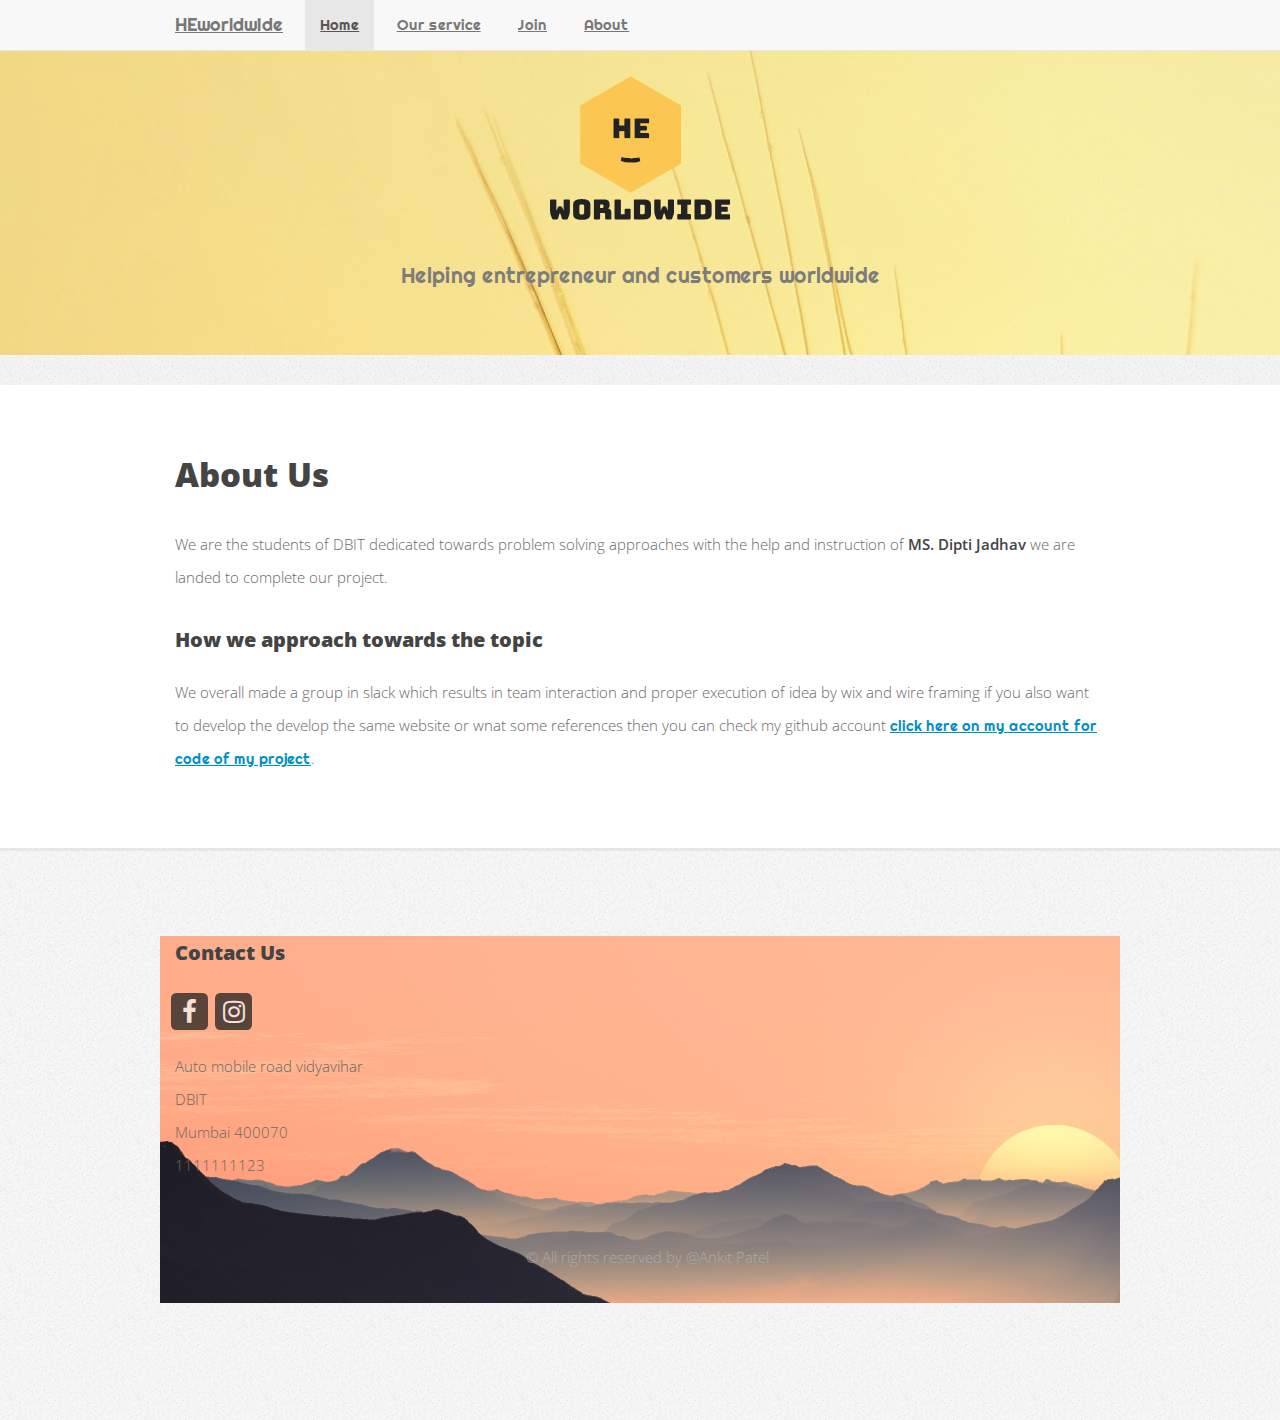
<file: about.html>
<!DOCTYPE html>
<html lang="en">
<head>
  <title>HE worldwide</title>
  <meta charset="utf-8">
  <meta name="viewport" content="width=device-width, initial-scale=1">
  <link rel="stylesheet" href="https://maxcdn.bootstrapcdn.com/bootstrap/3.3.7/css/bootstrap.min.css">
  <script src="https://ajax.googleapis.com/ajax/libs/jquery/3.3.1/jquery.min.js"></script>
  <script src="https://maxcdn.bootstrapcdn.com/bootstrap/3.3.7/js/bootstrap.min.js"></script>
  <!-- Google fonts -->
  <link href="https://fonts.googleapis.com/css?family=Righteous" rel="stylesheet">

  <!-- Stylesheets -->
  <link rel="stylesheet" href="css/style.css">
  <link rel="stylesheet" href="css/logo-nav.css">
  <link rel="stylesheet" href="assets/css/main.css" />

</head>
<body>
<nav class="navbar navbar-default navbar-fixed-top">
  <div class="container">
    <div class="navbar-header">
      <button type="button" class="navbar-toggle" data-toggle="collapse" data-target="#myNavbar">
        <span class="icon-bar"></span>
        <span class="icon-bar"></span>
        <span class="icon-bar"></span>
      </button>
      <a class="navbar-brand" href="index.html">HEworldwide</a>
    </div>
    <div class="collapse navbar-collapse" id="myNavbar">
      <ul class="nav navbar-nav">
        <li class="active"><a href="index.html">Home</a></li>
        <li><a href="service.html">Our service</a></li>
        <li><a href="join.html">Join</a></li>
        <li><a href="about.html">About</a></li>
      </ul>
      <ul class="nav navbar-nav navbar-right">

      </ul>
    </div>
  </div>
</nav>

<div class="jumbotron">
  <div class="container text-center">
    <div id="logo">
      <img src="img/HEworldwide_1.png" alt="company logo">
    </div>
    <p>Helping entrepreneur and customers worldwide</p>
  </div>
</div>

<!-- Finished header -->

<!-- Main -->
				<div id="main-wrapper">
					<div class="container">
						<div id="content">

							<!-- Content -->
								<article>

									<h2>About Us</h2>

									<p>We are the students of DBIT dedicated towards problem solving approaches with the help and instruction of <strong>MS. Dipti Jadhav</strong> we are landed to complete our project.</p>

									<h3>How we approach towards the topic</h3>
								<p>We overall made a group in slack which results in team interaction and proper execution of idea by wix and wire framing if you also want to develop the develop the same
                website or wnat some references then you can check my github account
                <a href="https://github.com/ap618668">click here on my account for code of my project</a>.
              </p>

								</article>

						</div>
					</div>
				</div>


<!-- join part basically for -->
<div id="footer-wrapper">
  <footer id="footer" class="container">
    <div class="row">

      <div class="col-3 col-6-medium col-12-small">

        <!-- Contact -->
          <section class="widget contact last">
            <h3>Contact Us</h3>
            <ul>
              <li><a href="https://www.facebook.com/profile.php?id=100019676401375" class="icon fa-facebook"><span class="label">Facebook</span></a></li>
              <li><a href="https://www.instagram.com/ap618668/" class="icon fa-instagram"><span class="label">Instagram</span></a></li>
            </ul>
            <p>Auto mobile road vidyavihar DBIT<br />
            Mumbai 400070<br />
            1111111123</p>
          </section>

      </div>
    </div>
    <div class="row">
      <div class="col-12">
        <div id="copyright">
          <ul class="menu">
            <li>&copy; All rights reserved by @Ankit Patel</li>
          </ul>
        </div>
      </div>
    </div>
  </footer>
</div>


<!-- Scripts -->

<script src="assets/js/jquery.min.js"></script>
<script src="assets/js/jquery.dropotron.min.js"></script>
<script src="assets/js/browser.min.js"></script>
<script src="assets/js/breakpoints.min.js"></script>
<script src="assets/js/util.js"></script>
<script src="assets/js/main.js"></script>


</body>
</html>
</file>
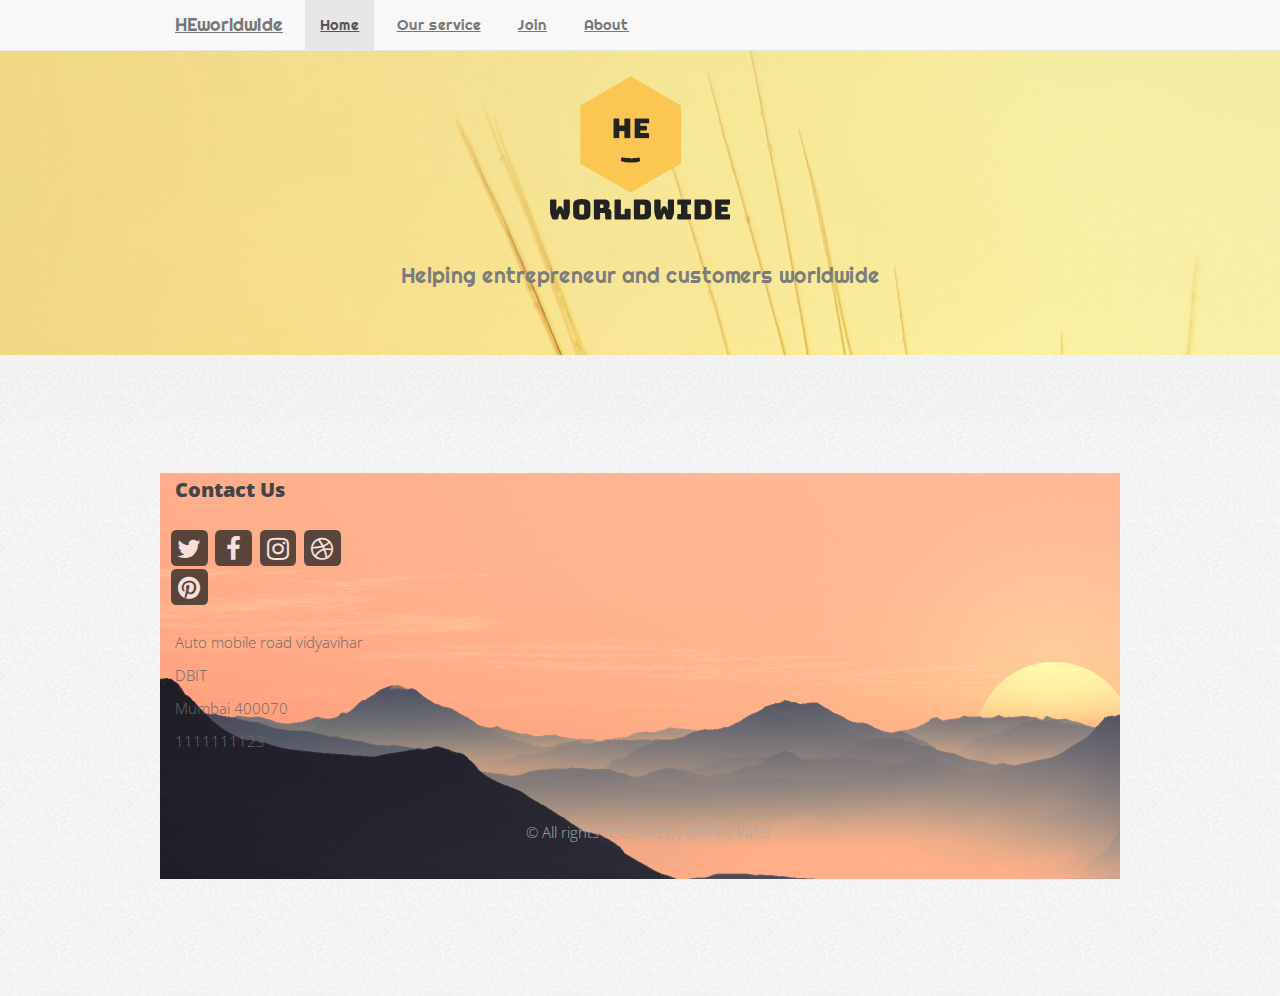
<file: join.html>
<!DOCTYPE html>
<html lang="en">
<head>
  <title>HE worldwide</title>
  <meta charset="utf-8">
  <meta name="viewport" content="width=device-width, initial-scale=1">
  <link rel="stylesheet" href="https://maxcdn.bootstrapcdn.com/bootstrap/3.3.7/css/bootstrap.min.css">
  <script src="https://ajax.googleapis.com/ajax/libs/jquery/3.3.1/jquery.min.js"></script>
  <script src="https://maxcdn.bootstrapcdn.com/bootstrap/3.3.7/js/bootstrap.min.js"></script>
  <!-- Google fonts -->
  <link href="https://fonts.googleapis.com/css?family=Righteous" rel="stylesheet">

  <!-- Stylesheets -->
  <link rel="stylesheet" href="css/style.css">
  <link rel="stylesheet" href="css/logo-nav.css">
  <link rel="stylesheet" href="assets/css/main.css" />

</head>
<body>
<nav class="navbar navbar-default navbar-fixed-top">
  <div class="container">
    <div class="navbar-header">
      <button type="button" class="navbar-toggle" data-toggle="collapse" data-target="#myNavbar">
        <span class="icon-bar"></span>
        <span class="icon-bar"></span>
        <span class="icon-bar"></span>
      </button>
      <a class="navbar-brand" href="index.html">HEworldwide</a>
    </div>
    <div class="collapse navbar-collapse" id="myNavbar">
      <ul class="nav navbar-nav">
        <li class="active"><a href="index.html">Home</a></li>
        <li><a href="service.html">Our service</a></li>
        <li><a href="join.html">Join</a></li>
        <li><a href="about.html">About</a></li>
      </ul>
      <ul class="nav navbar-nav navbar-right">

      </ul>
    </div>
  </div>
</nav>

<div class="jumbotron">
  <div class="container text-center">
    <div id="logo">
      <img src="img/HEworldwide_1.png" alt="company logo">
    </div>
    <p>Helping entrepreneur and customers worldwide</p>
  </div>
</div>

<!-- Finished header -->
<!-- www.123formbuilder.com script begins here -->
<script type="text/javascript" defer src="//www.123formbuilder.com/embed/4380082.js" data-role="form" data-default-width="650px">
</script>

<!-- www.123formbuilder.com script ends here -->



<div id="footer-wrapper">
  <footer id="footer" class="container">
    <div class="row">

      <div class="col-3 col-6-medium col-12-small">

        <!-- Contact -->
          <section class="widget contact last">
            <h3>Contact Us</h3>
            <ul>
              <li><a href="#" class="icon fa-twitter"><span class="label">Twitter</span></a></li>
              <li><a href="#" class="icon fa-facebook"><span class="label">Facebook</span></a></li>
              <li><a href="#" class="icon fa-instagram"><span class="label">Instagram</span></a></li>
              <li><a href="#" class="icon fa-dribbble"><span class="label">Dribbble</span></a></li>
              <li><a href="#" class="icon fa-pinterest"><span class="label">Pinterest</span></a></li>
            </ul>
            <p>Auto mobile road vidyavihar DBIT<br />
            Mumbai 400070<br />
            1111111123</p>
          </section>

      </div>
    </div>
    <div class="row">
      <div class="col-12">
        <div id="copyright">
          <ul class="menu">
            <li>&copy; All rights reserved by @Ankit Patel</li>
          </ul>
        </div>
      </div>
    </div>
  </footer>
</div>

</div>

<!-- Scripts -->

<script src="assets/js/jquery.min.js"></script>
<script src="assets/js/jquery.dropotron.min.js"></script>
<script src="assets/js/browser.min.js"></script>
<script src="assets/js/breakpoints.min.js"></script>
<script src="assets/js/util.js"></script>
<script src="assets/js/main.js"></script>


</body>
</html>
</file>
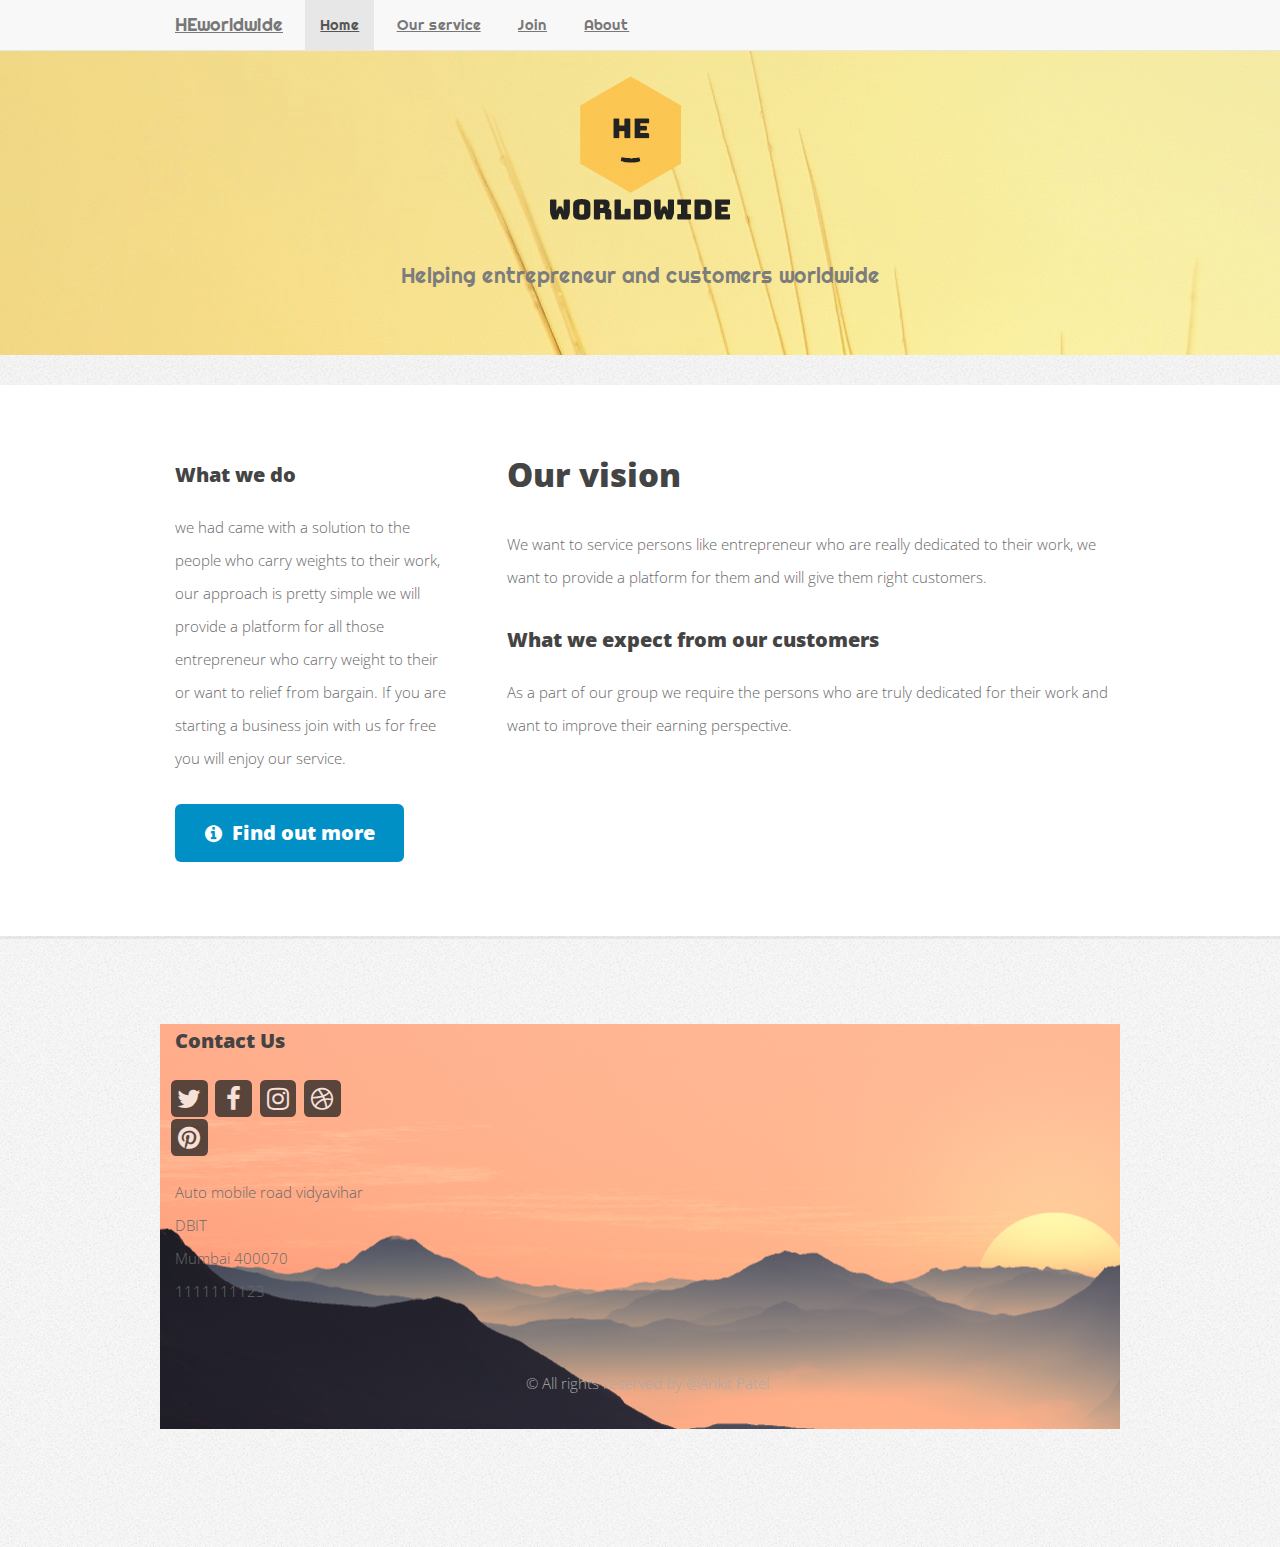
<file: service.html>
<!DOCTYPE html>
<html lang="en">
<head>
  <title>HE worldwide</title>
  <meta charset="utf-8">
  <meta name="viewport" content="width=device-width, initial-scale=1">
  <link rel="stylesheet" href="https://maxcdn.bootstrapcdn.com/bootstrap/3.3.7/css/bootstrap.min.css">
  <script src="https://ajax.googleapis.com/ajax/libs/jquery/3.3.1/jquery.min.js"></script>
  <script src="https://maxcdn.bootstrapcdn.com/bootstrap/3.3.7/js/bootstrap.min.js"></script>
  <!-- Google fonts -->
  <link href="https://fonts.googleapis.com/css?family=Righteous" rel="stylesheet">

  <!-- Stylesheets -->
  <link rel="stylesheet" href="css/style.css">
  <link rel="stylesheet" href="css/logo-nav.css">
  <link rel="stylesheet" href="assets/css/main.css" />

</head>
<body>
<nav class="navbar navbar-default navbar-fixed-top">
  <div class="container">
    <div class="navbar-header">
      <button type="button" class="navbar-toggle" data-toggle="collapse" data-target="#myNavbar">
        <span class="icon-bar"></span>
        <span class="icon-bar"></span>
        <span class="icon-bar"></span>
      </button>
      <a class="navbar-brand" href="index.html">HEworldwide</a>
    </div>
    <div class="collapse navbar-collapse" id="myNavbar">
      <ul class="nav navbar-nav">
        <li class="active"><a href="index.html">Home</a></li>
        <li><a href="service.html">Our service</a></li>
        <li><a href="join.html">Join</a></li>
        <li><a href="about.html">About</a></li>
      </ul>
      <ul class="nav navbar-nav navbar-right">

      </ul>
    </div>
  </div>
</nav>

<div class="jumbotron">
  <div class="container text-center">
    <div id="logo">
      <img src="img/HEworldwide_1.png" alt="company logo">
    </div>
    <p>Helping entrepreneur and customers worldwide</p>
  </div>
</div>

<!-- Finished header -->

<!-- Main -->
      <div id="main-wrapper">
        <div class="container">
          <div class="row gtr-200">
            <div class="col-4 col-12-medium">
              <div id="sidebar">

                <!-- Sidebar -->
                  <section>
                    <h3>What we do</h3>
                    <p>we had came with a solution to the people who carry weights to their work, our approach is pretty simple we will provide a platform for all those entrepreneur who carry weight to their or want to
                    relief from bargain. If you are starting a business join with us for free you will enjoy our service.</p>

                      <button href="#" class="button icon fa-info-circle">Find out more</button>

                  </section>

              </div>
            </div>
            <div class="col-8 col-12-medium imp-medium">
              <div id="content">

                <!-- Content -->
                  <article>

                    <h2>Our vision</h2>

                    <p>We want to service persons like entrepreneur who are really dedicated to their work, we want to provide a platform for them and will give them right customers.</p>
                    <h3>What we expect from our customers</h3>
                    <p>As a part of our group we require the persons who are truly dedicated for their work and want to improve their earning perspective.</p>
                  </article>

              </div>
            </div>
          </div>
        </div>
      </div>



<!-- join part basically for -->
<div id="footer-wrapper">
  <footer id="footer" class="container">
    <div class="row">

      <div class="col-3 col-6-medium col-12-small">

        <!-- Contact -->
          <section class="widget contact last">
            <h3>Contact Us</h3>
            <ul>
              <li><a href="#" class="icon fa-twitter"><span class="label">Twitter</span></a></li>
              <li><a href="#" class="icon fa-facebook"><span class="label">Facebook</span></a></li>
              <li><a href="#" class="icon fa-instagram"><span class="label">Instagram</span></a></li>
              <li><a href="#" class="icon fa-dribbble"><span class="label">Dribbble</span></a></li>
              <li><a href="#" class="icon fa-pinterest"><span class="label">Pinterest</span></a></li>
            </ul>
            <p>Auto mobile road vidyavihar DBIT<br />
            Mumbai 400070<br />
            1111111123</p>
          </section>

      </div>
    </div>
    <div class="row">
      <div class="col-12">
        <div id="copyright">
          <ul class="menu">
            <li>&copy; All rights reserved by @Ankit Patel</li>
          </ul>
        </div>
      </div>
    </div>
  </footer>
</div>


<!-- Scripts -->

<script src="assets/js/jquery.min.js"></script>
<script src="assets/js/jquery.dropotron.min.js"></script>
<script src="assets/js/browser.min.js"></script>
<script src="assets/js/breakpoints.min.js"></script>
<script src="assets/js/util.js"></script>
<script src="assets/js/main.js"></script>


</body>
</html>
</file>
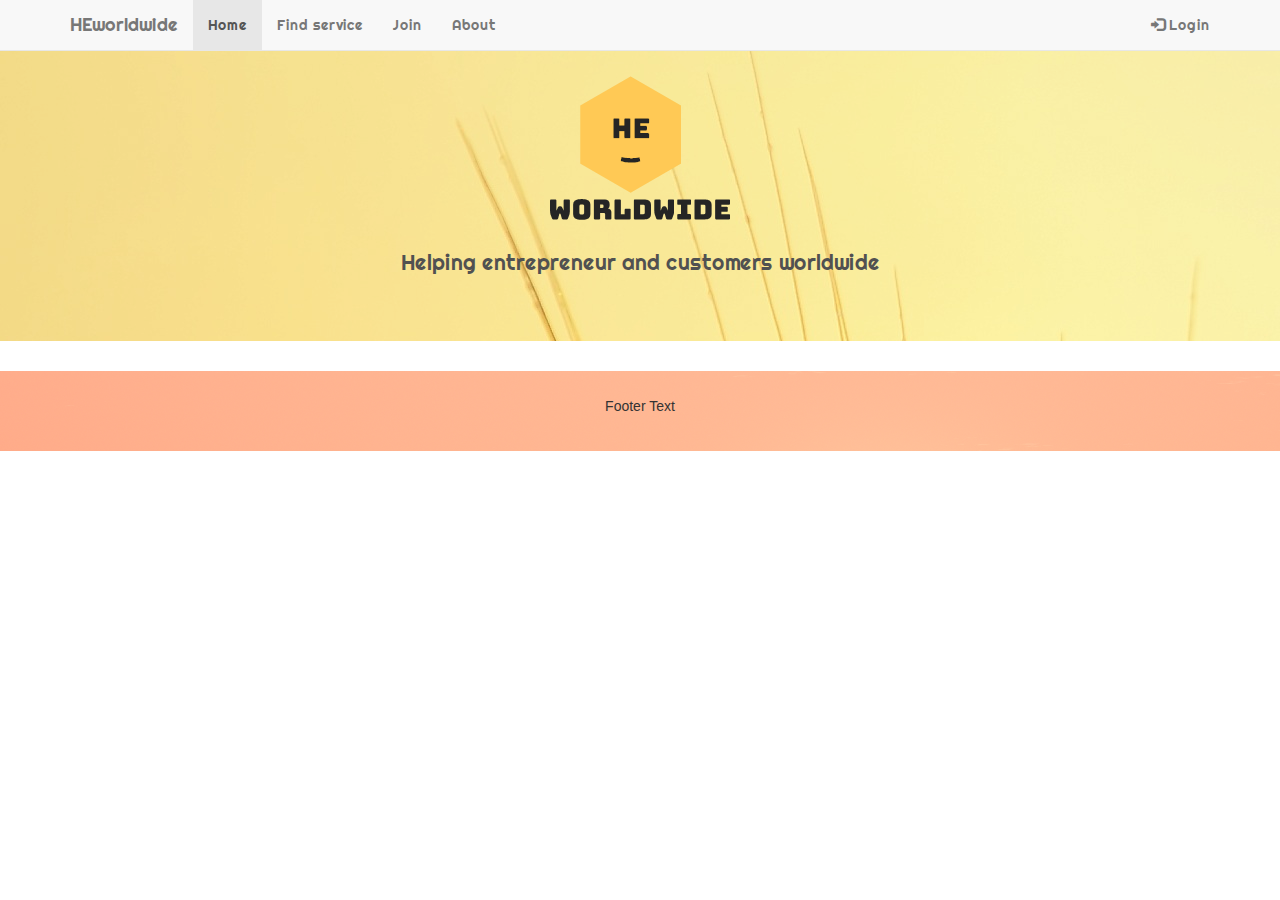
<file: temp.html>
<!DOCTYPE html>
<html lang="en">
<head>
  <title>Bootstrap Example</title>
  <meta charset="utf-8">
  <meta name="viewport" content="width=device-width, initial-scale=1">
  <link rel="stylesheet" href="https://maxcdn.bootstrapcdn.com/bootstrap/3.3.7/css/bootstrap.min.css">
  <script src="https://ajax.googleapis.com/ajax/libs/jquery/3.3.1/jquery.min.js"></script>
  <script src="https://maxcdn.bootstrapcdn.com/bootstrap/3.3.7/js/bootstrap.min.js"></script>
  <!-- Google fonts -->
  <link href="https://fonts.googleapis.com/css?family=Righteous" rel="stylesheet">

  <!-- Stylesheets -->
  <link rel="stylesheet" href="css/style.css">
  <link rel="stylesheet" href="css/logo-nav.css">
</head>
<body>
<nav class="navbar navbar-default navbar-fixed-top">
  <div class="container">
    <div class="navbar-header">
      <button type="button" class="navbar-toggle" data-toggle="collapse" data-target="#myNavbar">
        <span class="icon-bar"></span>
        <span class="icon-bar"></span>
        <span class="icon-bar"></span>
      </button>
      <a class="navbar-brand" href="#">HEworldwide</a>
    </div>
    <div class="collapse navbar-collapse" id="myNavbar">
      <ul class="nav navbar-nav">
        <li class="active"><a href="index.html">Home</a></li>
        <li><a href="service.html">Find service</a></li>
        <li><a href="join.html">Join</a></li>
        <li><a href="about.html">About</a></li>
      </ul>
      <ul class="nav navbar-nav navbar-right">
        <li><a href="#"><span class="glyphicon glyphicon-log-in"></span> Login</a></li>
      </ul>
    </div>
  </div>
</nav>

<div class="jumbotron">
  <div class="container text-center">
    <div id="logo">
      <img src="img/HEworldwide_1.png" alt="company logo">
    </div>
    <p>Helping entrepreneur and customers worldwide</p>
  </div>
</div>

<!-- Finished header -->




<footer class="container-fluid text-center">
  <p>Footer Text</p>
</footer>

</body>
</html>
</file>
<file: css/style.css>
/* Remove the navbar's default margin-bottom and rounded borders */
.navbar {
  margin-bottom: 0;
  border-radius: 0;
  color: blue;
}

/* Add a gray background color and some padding to the footer */
footer {
  background-image: url(evening-55067.png);
  padding: 25px;
}
.jumbotron{
  background-image:url(barley-field-1684052.jpg);
  opacity: 0.85;
  filter: alpha(opacity=50); /* For IE8 and earlier */
}
.jumbotron:hover {
    opacity: 1.0;
    filter: alpha(opacity=100); /* For IE8 and earlier */
}
.jumbotron p{
  font-family: 'Righteous', cursive;
}
.container a{
  font-family: 'Righteous', cursive;
}
</file>
<file: css/logo-nav.css>
navbar-default {
    background-color: #F8F8F8;
    border-color: #E7E7E7;
}
/* Title */
.navbar-default .navbar-brand {
    color: #777;
}
.navbar-default .navbar-brand:hover,
.navbar-default .navbar-brand:focus {
    color: #5E5E5E;
}
/* Link */
.navbar-default .navbar-nav > li > a {
    color: #777;
}
.navbar-default .navbar-nav > li > a:hover,
.navbar-default .navbar-nav > li > a:focus {
    color: #333;
}
.navbar-default .navbar-nav > .active > a,
.navbar-default .navbar-nav > .active > a:hover,
.navbar-default .navbar-nav > .active > a:focus {
    color: #555;
    background-color: #E7E7E7;
}
.navbar-default .navbar-nav > .open > a,
.navbar-default .navbar-nav > .open > a:hover,
.navbar-default .navbar-nav > .open > a:focus {
    color: #555;
    background-color: #D5D5D5;
}
/* Caret */
.navbar-default .navbar-nav > .dropdown > a .caret {
    border-top-color: #777;
    border-bottom-color: #777;
}
.navbar-default .navbar-nav > .dropdown > a:hover .caret,
.navbar-default .navbar-nav > .dropdown > a:focus .caret {
    border-top-color: #333;
    border-bottom-color: #333;
}
.navbar-default .navbar-nav > .open > a .caret,
.navbar-default .navbar-nav > .open > a:hover .caret,
.navbar-default .navbar-nav > .open > a:focus .caret {
    border-top-color: #555;
    border-bottom-color: #555;
}
/* Mobile version */
.navbar-default .navbar-toggle {
    border-color: #DDD;
}
.navbar-default .navbar-toggle:hover,
.navbar-default .navbar-toggle:focus {
    background-color: #DDD;
}
.navbar-default .navbar-toggle .icon-bar {
    background-color: #CCC;
}
@media (max-width: 767px) {
    .navbar-default .navbar-nav .open .dropdown-menu > li > a {
        color: #777;
    }
    .navbar-default .navbar-nav .open .dropdown-menu > li > a:hover,
    .navbar-default .navbar-nav .open .dropdown-menu > li > a:focus {
          color: #333;
    }
}
</file>
<file: assets/css/main.css>
@import url("font-awesome.min.css");
@import url("https://fonts.googleapis.com/css?family=Oleo+Script:400|Open+Sans:300,300italic,600,600italic,800");

/*
	Verti by HTML5 UP
	html5up.net | @ajlkn
	Free for personal and commercial use under the CCA 3.0 license (html5up.net/license)
*/

html, body, div, span, applet, object,
iframe, h1, h2, h3, h4, h5, h6, p, blockquote,
pre, a, abbr, acronym, address, big, cite,
code, del, dfn, em, img, ins, kbd, q, s, samp,
small, strike, strong, sub, sup, tt, var, b,
u, i, center, dl, dt, dd, ol, ul, li, fieldset,
form, label, legend, table, caption, tbody,
tfoot, thead, tr, th, td, article, aside,
canvas, details, embed, figure, figcaption,
footer, header, hgroup, menu, nav, output, ruby,
section, summary, time, mark, audio, video {
	margin: 0;
	padding: 0;
	border: 0;
	font-size: 100%;
	font: inherit;
	vertical-align: baseline;}

article, aside, details, figcaption, figure,
footer, header, hgroup, menu, nav, section {
	display: block;}

body {
	line-height: 1;
}

ol, ul {
	list-style: none;
}

blockquote, q {
	quotes: none;
}

	blockquote:before, blockquote:after, q:before, q:after {
		content: '';
		content: none;
	}

table {
	border-collapse: collapse;
	border-spacing: 0;
}

body {
	-webkit-text-size-adjust: none;
}

mark {
	background-color: transparent;
	color: inherit;
}

input::-moz-focus-inner {
	border: 0;
	padding: 0;
}

input, select, textarea {
	-moz-appearance: none;
	-webkit-appearance: none;
	-ms-appearance: none;
	appearance: none;
}

/* Basic */

	@-ms-viewport {
		width: device-width;
	}

	html {
		box-sizing: border-box;
	}

	*, *:before, *:after {
		box-sizing: inherit;
	}

	body {
		background-image: -moz-linear-gradient(top, rgba(0, 0, 0, 0.05), rgba(0, 0, 0, 0)), url("images/bg01.png");
		background-image: -webkit-linear-gradient(top, rgba(0, 0, 0, 0.05), rgba(0, 0, 0, 0)), url("images/bg01.png");
		background-image: -ms-linear-gradient(top, rgba(0, 0, 0, 0.05), rgba(0, 0, 0, 0)), url("images/bg01.png");
		background-image: linear-gradient(top, rgba(0, 0, 0, 0.05), rgba(0, 0, 0, 0)), url("images/bg01.png");
		background-color: #f7f7f7;
		background-position: top left, top left;
		background-repeat: repeat-x, repeat;
		background-size: 100% 30em, auto;
		font-family: 'Open Sans', sans-serif;
		font-size: 13pt;
		color: #696969;
		font-weight: 300;
		line-height: 2.25em;
	}

		body.is-preload *, body.is-preload *:before, body.is-preload *:after {
			-moz-animation: none !important;
			-webkit-animation: none !important;
			-ms-animation: none !important;
			animation: none !important;
			-moz-transition: none !important;
			-webkit-transition: none !important;
			-ms-transition: none !important;
			transition: none !important;
		}

	input, select, textarea {
		font-family: 'Open Sans', sans-serif;
		font-size: 13pt;
		color: #696969;
		font-weight: 300;
		line-height: 2.25em;
	}

	a {
		color: #0090c5;
		text-decoration: underline;
	}

		a:hover {
			text-decoration: none;
		}

	h1, h2, h3, h4, h5, h6 {
		color: #444;
		font-weight: 800;
	}

		h1 a, h2 a, h3 a, h4 a, h5 a, h6 a {
			color: inherit;
			text-decoration: none;
			outline: 0;
		}

	h2 {
		font-size: 2.25em;
		margin: 0 0 1.1em 0;
		line-height: 1em;
	}

	h3 {
		font-size: 1.35em;
		margin: 0 0 1em 0;
	}

	b, strong {
		font-weight: 600;
		color: #444;
	}

	i, em {
		font-style: italic;
	}

	br.clear {
		clear: both;
	}

	sub {
		position: relative;
		top: 0.5em;
		font-size: 0.8em;
	}

	sup {
		position: relative;
		top: -0.5em;
		font-size: 0.8em;
	}

	hr {
		border: 0;
		border-top: solid 1px #eee;
	}

	blockquote {
		border-left: solid 0.5em #eee;
		padding: 1em 0 1em 2em;
		font-style: italic;
	}

	p, ul, ol, dl, table {
		margin-bottom: 2em;
	}

/* Container */

	.container {
		margin: 0 auto;
		max-width: 100%;
		width: 1400px;
	}

		@media screen and (max-width: 1680px) {

			.container {
				width: 1200px;
			}

		}

		@media screen and (max-width: 1280px) {

			.container {
				width: 960px;
			}

		}

		@media screen and (max-width: 980px) {

			.container {
				width: 90%;
			}

		}

		@media screen and (max-width: 736px) {

			.container {
				width: 100%;
			}

		}

/* Row */

	.row {
		display: flex;
		flex-wrap: wrap;
		box-sizing: border-box;
		align-items: stretch;
	}

		.row > * {
			box-sizing: border-box;
		}

		.row.gtr-uniform > * > :last-child {
			margin-bottom: 0;
		}

		.row.aln-left {
			justify-content: flex-start;
		}

		.row.aln-center {
			justify-content: center;
		}

		.row.aln-right {
			justify-content: flex-end;
		}

		.row.aln-top {
			align-items: flex-start;
		}

		.row.aln-middle {
			align-items: center;
		}

		.row.aln-bottom {
			align-items: flex-end;
		}

		.row > .imp {
			order: -1;
		}

		.row > .col-1 {
			width: 8.3333333333%;
		}

		.row > .off-1 {
			margin-left: 8.3333333333%;
		}

		.row > .col-2 {
			width: 16.6666666667%;
		}

		.row > .off-2 {
			margin-left: 16.6666666667%;
		}

		.row > .col-3 {
			width: 25%;
		}

		.row > .off-3 {
			margin-left: 25%;
		}

		.row > .col-4 {
			width: 33.3333333333%;
		}

		.row > .off-4 {
			margin-left: 33.3333333333%;
		}

		.row > .col-5 {
			width: 41.6666666667%;
		}

		.row > .off-5 {
			margin-left: 41.6666666667%;
		}

		.row > .col-6 {
			width: 50%;
		}

		.row > .off-6 {
			margin-left: 50%;
		}

		.row > .col-7 {
			width: 58.3333333333%;
		}

		.row > .off-7 {
			margin-left: 58.3333333333%;
		}

		.row > .col-8 {
			width: 66.6666666667%;
		}

		.row > .off-8 {
			margin-left: 66.6666666667%;
		}

		.row > .col-9 {
			width: 75%;
		}

		.row > .off-9 {
			margin-left: 75%;
		}

		.row > .col-10 {
			width: 83.3333333333%;
		}

		.row > .off-10 {
			margin-left: 83.3333333333%;
		}

		.row > .col-11 {
			width: 91.6666666667%;
		}

		.row > .off-11 {
			margin-left: 91.6666666667%;
		}

		.row > .col-12 {
			width: 100%;
		}

		.row > .off-12 {
			margin-left: 100%;
		}

		.row.gtr-0 {
			margin-top: 0px;
			margin-left: 0px;
		}

			.row.gtr-0 > * {
				padding: 0px 0 0 0px;
			}

			.row.gtr-0.gtr-uniform {
				margin-top: 0px;
			}

				.row.gtr-0.gtr-uniform > * {
					padding-top: 0px;
				}

		.row.gtr-25 {
			margin-top: -10px;
			margin-left: -10px;
		}

			.row.gtr-25 > * {
				padding: 10px 0 0 10px;
			}

			.row.gtr-25.gtr-uniform {
				margin-top: -10px;
			}

				.row.gtr-25.gtr-uniform > * {
					padding-top: 10px;
				}

		.row.gtr-50 {
			margin-top: -20px;
			margin-left: -20px;
		}

			.row.gtr-50 > * {
				padding: 20px 0 0 20px;
			}

			.row.gtr-50.gtr-uniform {
				margin-top: -20px;
			}

				.row.gtr-50.gtr-uniform > * {
					padding-top: 20px;
				}

		.row {
			margin-top: -40px;
			margin-left: -40px;
		}

			.row > * {
				padding: 40px 0 0 40px;
			}

			.row.gtr-uniform {
				margin-top: -40px;
			}

				.row.gtr-uniform > * {
					padding-top: 40px;
				}

		.row.gtr-150 {
			margin-top: -60px;
			margin-left: -60px;
		}

			.row.gtr-150 > * {
				padding: 60px 0 0 60px;
			}

			.row.gtr-150.gtr-uniform {
				margin-top: -60px;
			}

				.row.gtr-150.gtr-uniform > * {
					padding-top: 60px;
				}

		.row.gtr-200 {
			margin-top: -80px;
			margin-left: -80px;
		}

			.row.gtr-200 > * {
				padding: 80px 0 0 80px;
			}

			.row.gtr-200.gtr-uniform {
				margin-top: -80px;
			}

				.row.gtr-200.gtr-uniform > * {
					padding-top: 80px;
				}

		@media screen and (max-width: 1680px) {

			.row {
				display: flex;
				flex-wrap: wrap;
				box-sizing: border-box;
				align-items: stretch;
			}

				.row > * {
					box-sizing: border-box;
				}

				.row.gtr-uniform > * > :last-child {
					margin-bottom: 0;
				}

				.row.aln-left {
					justify-content: flex-start;
				}

				.row.aln-center {
					justify-content: center;
				}

				.row.aln-right {
					justify-content: flex-end;
				}

				.row.aln-top {
					align-items: flex-start;
				}

				.row.aln-middle {
					align-items: center;
				}

				.row.aln-bottom {
					align-items: flex-end;
				}

				.row > .imp-xlarge {
					order: -1;
				}

				.row > .col-1-xlarge {
					width: 8.3333333333%;
				}

				.row > .off-1-xlarge {
					margin-left: 8.3333333333%;
				}

				.row > .col-2-xlarge {
					width: 16.6666666667%;
				}

				.row > .off-2-xlarge {
					margin-left: 16.6666666667%;
				}

				.row > .col-3-xlarge {
					width: 25%;
				}

				.row > .off-3-xlarge {
					margin-left: 25%;
				}

				.row > .col-4-xlarge {
					width: 33.3333333333%;
				}

				.row > .off-4-xlarge {
					margin-left: 33.3333333333%;
				}

				.row > .col-5-xlarge {
					width: 41.6666666667%;
				}

				.row > .off-5-xlarge {
					margin-left: 41.6666666667%;
				}

				.row > .col-6-xlarge {
					width: 50%;
				}

				.row > .off-6-xlarge {
					margin-left: 50%;
				}

				.row > .col-7-xlarge {
					width: 58.3333333333%;
				}

				.row > .off-7-xlarge {
					margin-left: 58.3333333333%;
				}

				.row > .col-8-xlarge {
					width: 66.6666666667%;
				}

				.row > .off-8-xlarge {
					margin-left: 66.6666666667%;
				}

				.row > .col-9-xlarge {
					width: 75%;
				}

				.row > .off-9-xlarge {
					margin-left: 75%;
				}

				.row > .col-10-xlarge {
					width: 83.3333333333%;
				}

				.row > .off-10-xlarge {
					margin-left: 83.3333333333%;
				}

				.row > .col-11-xlarge {
					width: 91.6666666667%;
				}

				.row > .off-11-xlarge {
					margin-left: 91.6666666667%;
				}

				.row > .col-12-xlarge {
					width: 100%;
				}

				.row > .off-12-xlarge {
					margin-left: 100%;
				}

				.row.gtr-0 {
					margin-top: 0px;
					margin-left: 0px;
				}

					.row.gtr-0 > * {
						padding: 0px 0 0 0px;
					}

					.row.gtr-0.gtr-uniform {
						margin-top: 0px;
					}

						.row.gtr-0.gtr-uniform > * {
							padding-top: 0px;
						}

				.row.gtr-25 {
					margin-top: -10px;
					margin-left: -10px;
				}

					.row.gtr-25 > * {
						padding: 10px 0 0 10px;
					}

					.row.gtr-25.gtr-uniform {
						margin-top: -10px;
					}

						.row.gtr-25.gtr-uniform > * {
							padding-top: 10px;
						}

				.row.gtr-50 {
					margin-top: -20px;
					margin-left: -20px;
				}

					.row.gtr-50 > * {
						padding: 20px 0 0 20px;
					}

					.row.gtr-50.gtr-uniform {
						margin-top: -20px;
					}

						.row.gtr-50.gtr-uniform > * {
							padding-top: 20px;
						}

				.row {
					margin-top: -40px;
					margin-left: -40px;
				}

					.row > * {
						padding: 40px 0 0 40px;
					}

					.row.gtr-uniform {
						margin-top: -40px;
					}

						.row.gtr-uniform > * {
							padding-top: 40px;
						}

				.row.gtr-150 {
					margin-top: -60px;
					margin-left: -60px;
				}

					.row.gtr-150 > * {
						padding: 60px 0 0 60px;
					}

					.row.gtr-150.gtr-uniform {
						margin-top: -60px;
					}

						.row.gtr-150.gtr-uniform > * {
							padding-top: 60px;
						}

				.row.gtr-200 {
					margin-top: -80px;
					margin-left: -80px;
				}

					.row.gtr-200 > * {
						padding: 80px 0 0 80px;
					}

					.row.gtr-200.gtr-uniform {
						margin-top: -80px;
					}

						.row.gtr-200.gtr-uniform > * {
							padding-top: 80px;
						}

		}

		@media screen and (max-width: 1280px) {

			.row {
				display: flex;
				flex-wrap: wrap;
				box-sizing: border-box;
				align-items: stretch;
			}

				.row > * {
					box-sizing: border-box;
				}

				.row.gtr-uniform > * > :last-child {
					margin-bottom: 0;
				}

				.row.aln-left {
					justify-content: flex-start;
				}

				.row.aln-center {
					justify-content: center;
				}

				.row.aln-right {
					justify-content: flex-end;
				}

				.row.aln-top {
					align-items: flex-start;
				}

				.row.aln-middle {
					align-items: center;
				}

				.row.aln-bottom {
					align-items: flex-end;
				}

				.row > .imp-large {
					order: -1;
				}

				.row > .col-1-large {
					width: 8.3333333333%;
				}

				.row > .off-1-large {
					margin-left: 8.3333333333%;
				}

				.row > .col-2-large {
					width: 16.6666666667%;
				}

				.row > .off-2-large {
					margin-left: 16.6666666667%;
				}

				.row > .col-3-large {
					width: 25%;
				}

				.row > .off-3-large {
					margin-left: 25%;
				}

				.row > .col-4-large {
					width: 33.3333333333%;
				}

				.row > .off-4-large {
					margin-left: 33.3333333333%;
				}

				.row > .col-5-large {
					width: 41.6666666667%;
				}

				.row > .off-5-large {
					margin-left: 41.6666666667%;
				}

				.row > .col-6-large {
					width: 50%;
				}

				.row > .off-6-large {
					margin-left: 50%;
				}

				.row > .col-7-large {
					width: 58.3333333333%;
				}

				.row > .off-7-large {
					margin-left: 58.3333333333%;
				}

				.row > .col-8-large {
					width: 66.6666666667%;
				}

				.row > .off-8-large {
					margin-left: 66.6666666667%;
				}

				.row > .col-9-large {
					width: 75%;
				}

				.row > .off-9-large {
					margin-left: 75%;
				}

				.row > .col-10-large {
					width: 83.3333333333%;
				}

				.row > .off-10-large {
					margin-left: 83.3333333333%;
				}

				.row > .col-11-large {
					width: 91.6666666667%;
				}

				.row > .off-11-large {
					margin-left: 91.6666666667%;
				}

				.row > .col-12-large {
					width: 100%;
				}

				.row > .off-12-large {
					margin-left: 100%;
				}

				.row.gtr-0 {
					margin-top: 0px;
					margin-left: 0px;
				}

					.row.gtr-0 > * {
						padding: 0px 0 0 0px;
					}

					.row.gtr-0.gtr-uniform {
						margin-top: 0px;
					}

						.row.gtr-0.gtr-uniform > * {
							padding-top: 0px;
						}

				.row.gtr-25 {
					margin-top: -6.25px;
					margin-left: -6.25px;
				}

					.row.gtr-25 > * {
						padding: 6.25px 0 0 6.25px;
					}

					.row.gtr-25.gtr-uniform {
						margin-top: -6.25px;
					}

						.row.gtr-25.gtr-uniform > * {
							padding-top: 6.25px;
						}

				.row.gtr-50 {
					margin-top: -12.5px;
					margin-left: -12.5px;
				}

					.row.gtr-50 > * {
						padding: 12.5px 0 0 12.5px;
					}

					.row.gtr-50.gtr-uniform {
						margin-top: -12.5px;
					}

						.row.gtr-50.gtr-uniform > * {
							padding-top: 12.5px;
						}

				.row {
					margin-top: -25px;
					margin-left: -25px;
				}

					.row > * {
						padding: 25px 0 0 25px;
					}

					.row.gtr-uniform {
						margin-top: -25px;
					}

						.row.gtr-uniform > * {
							padding-top: 25px;
						}

				.row.gtr-150 {
					margin-top: -37.5px;
					margin-left: -37.5px;
				}

					.row.gtr-150 > * {
						padding: 37.5px 0 0 37.5px;
					}

					.row.gtr-150.gtr-uniform {
						margin-top: -37.5px;
					}

						.row.gtr-150.gtr-uniform > * {
							padding-top: 37.5px;
						}

				.row.gtr-200 {
					margin-top: -50px;
					margin-left: -50px;
				}

					.row.gtr-200 > * {
						padding: 50px 0 0 50px;
					}

					.row.gtr-200.gtr-uniform {
						margin-top: -50px;
					}

						.row.gtr-200.gtr-uniform > * {
							padding-top: 50px;
						}

		}

		@media screen and (max-width: 980px) {

			.row {
				display: flex;
				flex-wrap: wrap;
				box-sizing: border-box;
				align-items: stretch;
			}

				.row > * {
					box-sizing: border-box;
				}

				.row.gtr-uniform > * > :last-child {
					margin-bottom: 0;
				}

				.row.aln-left {
					justify-content: flex-start;
				}

				.row.aln-center {
					justify-content: center;
				}

				.row.aln-right {
					justify-content: flex-end;
				}

				.row.aln-top {
					align-items: flex-start;
				}

				.row.aln-middle {
					align-items: center;
				}

				.row.aln-bottom {
					align-items: flex-end;
				}

				.row > .imp-medium {
					order: -1;
				}

				.row > .col-1-medium {
					width: 8.3333333333%;
				}

				.row > .off-1-medium {
					margin-left: 8.3333333333%;
				}

				.row > .col-2-medium {
					width: 16.6666666667%;
				}

				.row > .off-2-medium {
					margin-left: 16.6666666667%;
				}

				.row > .col-3-medium {
					width: 25%;
				}

				.row > .off-3-medium {
					margin-left: 25%;
				}

				.row > .col-4-medium {
					width: 33.3333333333%;
				}

				.row > .off-4-medium {
					margin-left: 33.3333333333%;
				}

				.row > .col-5-medium {
					width: 41.6666666667%;
				}

				.row > .off-5-medium {
					margin-left: 41.6666666667%;
				}

				.row > .col-6-medium {
					width: 50%;
				}

				.row > .off-6-medium {
					margin-left: 50%;
				}

				.row > .col-7-medium {
					width: 58.3333333333%;
				}

				.row > .off-7-medium {
					margin-left: 58.3333333333%;
				}

				.row > .col-8-medium {
					width: 66.6666666667%;
				}

				.row > .off-8-medium {
					margin-left: 66.6666666667%;
				}

				.row > .col-9-medium {
					width: 75%;
				}

				.row > .off-9-medium {
					margin-left: 75%;
				}

				.row > .col-10-medium {
					width: 83.3333333333%;
				}

				.row > .off-10-medium {
					margin-left: 83.3333333333%;
				}

				.row > .col-11-medium {
					width: 91.6666666667%;
				}

				.row > .off-11-medium {
					margin-left: 91.6666666667%;
				}

				.row > .col-12-medium {
					width: 100%;
				}

				.row > .off-12-medium {
					margin-left: 100%;
				}

				.row.gtr-0 {
					margin-top: 0px;
					margin-left: 0px;
				}

					.row.gtr-0 > * {
						padding: 0px 0 0 0px;
					}

					.row.gtr-0.gtr-uniform {
						margin-top: 0px;
					}

						.row.gtr-0.gtr-uniform > * {
							padding-top: 0px;
						}

				.row.gtr-25 {
					margin-top: -6.25px;
					margin-left: -6.25px;
				}

					.row.gtr-25 > * {
						padding: 6.25px 0 0 6.25px;
					}

					.row.gtr-25.gtr-uniform {
						margin-top: -6.25px;
					}

						.row.gtr-25.gtr-uniform > * {
							padding-top: 6.25px;
						}

				.row.gtr-50 {
					margin-top: -12.5px;
					margin-left: -12.5px;
				}

					.row.gtr-50 > * {
						padding: 12.5px 0 0 12.5px;
					}

					.row.gtr-50.gtr-uniform {
						margin-top: -12.5px;
					}

						.row.gtr-50.gtr-uniform > * {
							padding-top: 12.5px;
						}

				.row {
					margin-top: -25px;
					margin-left: -25px;
				}

					.row > * {
						padding: 25px 0 0 25px;
					}

					.row.gtr-uniform {
						margin-top: -25px;
					}

						.row.gtr-uniform > * {
							padding-top: 25px;
						}

				.row.gtr-150 {
					margin-top: -37.5px;
					margin-left: -37.5px;
				}

					.row.gtr-150 > * {
						padding: 37.5px 0 0 37.5px;
					}

					.row.gtr-150.gtr-uniform {
						margin-top: -37.5px;
					}

						.row.gtr-150.gtr-uniform > * {
							padding-top: 37.5px;
						}

				.row.gtr-200 {
					margin-top: -50px;
					margin-left: -50px;
				}

					.row.gtr-200 > * {
						padding: 50px 0 0 50px;
					}

					.row.gtr-200.gtr-uniform {
						margin-top: -50px;
					}

						.row.gtr-200.gtr-uniform > * {
							padding-top: 50px;
						}

		}

		@media screen and (max-width: 736px) {

			.row {
				display: flex;
				flex-wrap: wrap;
				box-sizing: border-box;
				align-items: stretch;
			}

				.row > * {
					box-sizing: border-box;
				}

				.row.gtr-uniform > * > :last-child {
					margin-bottom: 0;
				}

				.row.aln-left {
					justify-content: flex-start;
				}

				.row.aln-center {
					justify-content: center;
				}

				.row.aln-right {
					justify-content: flex-end;
				}

				.row.aln-top {
					align-items: flex-start;
				}

				.row.aln-middle {
					align-items: center;
				}

				.row.aln-bottom {
					align-items: flex-end;
				}

				.row > .imp-small {
					order: -1;
				}

				.row > .col-1-small {
					width: 8.3333333333%;
				}

				.row > .off-1-small {
					margin-left: 8.3333333333%;
				}

				.row > .col-2-small {
					width: 16.6666666667%;
				}

				.row > .off-2-small {
					margin-left: 16.6666666667%;
				}

				.row > .col-3-small {
					width: 25%;
				}

				.row > .off-3-small {
					margin-left: 25%;
				}

				.row > .col-4-small {
					width: 33.3333333333%;
				}

				.row > .off-4-small {
					margin-left: 33.3333333333%;
				}

				.row > .col-5-small {
					width: 41.6666666667%;
				}

				.row > .off-5-small {
					margin-left: 41.6666666667%;
				}

				.row > .col-6-small {
					width: 50%;
				}

				.row > .off-6-small {
					margin-left: 50%;
				}

				.row > .col-7-small {
					width: 58.3333333333%;
				}

				.row > .off-7-small {
					margin-left: 58.3333333333%;
				}

				.row > .col-8-small {
					width: 66.6666666667%;
				}

				.row > .off-8-small {
					margin-left: 66.6666666667%;
				}

				.row > .col-9-small {
					width: 75%;
				}

				.row > .off-9-small {
					margin-left: 75%;
				}

				.row > .col-10-small {
					width: 83.3333333333%;
				}

				.row > .off-10-small {
					margin-left: 83.3333333333%;
				}

				.row > .col-11-small {
					width: 91.6666666667%;
				}

				.row > .off-11-small {
					margin-left: 91.6666666667%;
				}

				.row > .col-12-small {
					width: 100%;
				}

				.row > .off-12-small {
					margin-left: 100%;
				}

				.row.gtr-0 {
					margin-top: 0px;
					margin-left: 0px;
				}

					.row.gtr-0 > * {
						padding: 0px 0 0 0px;
					}

					.row.gtr-0.gtr-uniform {
						margin-top: 0px;
					}

						.row.gtr-0.gtr-uniform > * {
							padding-top: 0px;
						}

				.row.gtr-25 {
					margin-top: -5px;
					margin-left: -5px;
				}

					.row.gtr-25 > * {
						padding: 5px 0 0 5px;
					}

					.row.gtr-25.gtr-uniform {
						margin-top: -5px;
					}

						.row.gtr-25.gtr-uniform > * {
							padding-top: 5px;
						}

				.row.gtr-50 {
					margin-top: -10px;
					margin-left: -10px;
				}

					.row.gtr-50 > * {
						padding: 10px 0 0 10px;
					}

					.row.gtr-50.gtr-uniform {
						margin-top: -10px;
					}

						.row.gtr-50.gtr-uniform > * {
							padding-top: 10px;
						}

				.row {
					margin-top: -20px;
					margin-left: -20px;
				}

					.row > * {
						padding: 20px 0 0 20px;
					}

					.row.gtr-uniform {
						margin-top: -20px;
					}

						.row.gtr-uniform > * {
							padding-top: 20px;
						}

				.row.gtr-150 {
					margin-top: -30px;
					margin-left: -30px;
				}

					.row.gtr-150 > * {
						padding: 30px 0 0 30px;
					}

					.row.gtr-150.gtr-uniform {
						margin-top: -30px;
					}

						.row.gtr-150.gtr-uniform > * {
							padding-top: 30px;
						}

				.row.gtr-200 {
					margin-top: -40px;
					margin-left: -40px;
				}

					.row.gtr-200 > * {
						padding: 40px 0 0 40px;
					}

					.row.gtr-200.gtr-uniform {
						margin-top: -40px;
					}

						.row.gtr-200.gtr-uniform > * {
							padding-top: 40px;
						}

		}

/* Section/Article */

	section, article {
		margin-bottom: 5em;
	}

	section > :last-child,
	article > :last-child,
	section:last-child,
	article:last-child {
		margin-bottom: 0;
	}

	header {
		margin: 0 0 2em 0;
	}

		header h2, header h3 {
			margin: 0 0 0.25em 0;
		}

		header p {
			margin: 0;
		}

	footer {
		margin: 2.5em 0 0 0;
	}

/* Forms */

	form label {
		display: block;
		font-weight: 800;
		margin: 0 0 1em 0;
		font-size: 0.8em;
		color: #444;
	}

	form input[type="text"],
	form input[type="email"],
	form input[type="password"],
	form select,
	form textarea {
		-webkit-appearance: none;
		display: block;
		width: 100%;
		border-radius: 8px;
		border: solid 1px #eee;
	}

		form input[type="text"]:focus,
		form input[type="email"]:focus,
		form input[type="password"]:focus,
		form select:focus,
		form textarea:focus {
			border-color: #0090c5;
		}

	form input[type="text"],
	form input[type="email"],
	form input[type="password"] {
		line-height: 3em;
		padding: 0 1em;
	}

	form select {
		line-height: 3em;
		padding: 0 1em;
	}

	form textarea {
		min-height: 9em;
		padding: 1em;
	}

	form ::-webkit-input-placeholder {
		color: #555 !important;
	}

	form :-moz-placeholder {
		color: #555 !important;
	}

	form ::-moz-placeholder {
		color: #555 !important;
	}

	form :-ms-input-placeholder {
		color: #555 !important;
	}

	form ::-moz-focus-inner {
		border: 0;
	}

/* Tables */

	table {
		width: 100%;
	}

		table tr {
			border-top: solid 1px #eee;
		}

			table tr:first-child {
				border-top: 0;
			}

		table td {
			padding: 0.5em 1em 0.5em 1em;
		}

		table th {
			text-align: left;
			padding: 0.5em 1em 0.5em 1em;
			font-weight: 800;
			margin: 0 0 1em 0;
		}

		table thead {
			background: #404248;
			color: #fff;
		}

/* Image */

	.image {
		display: inline-block;
		outline: 0;
	}

		.image img {
			display: block;
			width: 100%;
			border-radius: 8px;
		}

		.image.fit {
			display: block;
			width: 100%;
		}

		.image.featured {
			display: block;
			width: 100%;
			margin: 0 0 2.5em 0;
		}

		.image.left {
			float: left;
			margin: 0 2em 2em 0;
		}

		.image.centered {
			display: block;
			margin: 0 0 2.5em 0;
		}

			.image.centered img {
				margin: 0 auto;
				width: auto;
			}

/* Button */

	input[type="button"],
	input[type="submit"],
	input[type="reset"],
	button,
	.button {
		-moz-transition: background-color .25s ease-in-out;
		-webkit-transition: background-color .25s ease-in-out;
		-ms-transition: background-color .25s ease-in-out;
		transition: background-color .25s ease-in-out;
		-webkit-appearance: none;
		position: relative;
		display: inline-block;
		background: #0090c5;
		color: #fff;
		text-decoration: none;
		border-radius: 6px;
		font-weight: 800;
		outline: 0;
		border: 0;
		cursor: pointer;
		font-size: 1.35em;
		padding: 0.6em 1.5em;
	}

		input[type="button"].icon:before,
		input[type="submit"].icon:before,
		input[type="reset"].icon:before,
		button.icon:before,
		.button.icon:before {
			position: relative;
			margin-right: 0.5em;
			top: 0.05em;
		}

		input[type="button"]:hover,
		input[type="submit"]:hover,
		input[type="reset"]:hover,
		button:hover,
		.button:hover {
			background: #10a0d5;
		}

		input[type="button"]:active,
		input[type="submit"]:active,
		input[type="reset"]:active,
		button:active,
		.button:active {
			background: #20b0e5;
		}

		input[type="button"].alt,
		input[type="submit"].alt,
		input[type="reset"].alt,
		button.alt,
		.button.alt {
			background: #f1f1f1;
			background: rgba(0, 0, 0, 0.05);
			color: #444;
		}

			input[type="button"].alt:hover,
			input[type="submit"].alt:hover,
			input[type="reset"].alt:hover,
			button.alt:hover,
			.button.alt:hover {
				background: #e8e8e8;
				background: rgba(0, 0, 0, 0.085);
			}

			input[type="button"].alt:active,
			input[type="submit"].alt:active,
			input[type="reset"].alt:active,
			button.alt:active,
			.button.alt:active {
				background: #e4e4e4;
				background: rgba(0, 0, 0, 0.15);
			}

		input[type="button"].large,
		input[type="submit"].large,
		input[type="reset"].large,
		button.large,
		.button.large {
			font-size: 2.25em;
			padding: 0.8em 0.9em;
		}

/* List */

	ul {
		list-style: disc;
		padding-left: 1em;
	}

		ul li {
			padding-left: 0.5em;
		}

		ul.style2 {
			list-style: none;
			padding-left: 0;
		}

			ul.style2 li {
				padding-left: 0;
			}

	ol {
		list-style: decimal;
		padding-left: 1.25em;
	}

		ol li {
			padding-left: 0.25em;
		}

/* Actions */

	ul.actions {
		list-style: none;
		padding-left: 0;
	}

		ul.actions li {
			display: inline-block;
			padding: 0 0 0 0.25em;
			margin: 0 0 0 0.25em;
		}

			ul.actions li:first-child {
				margin-left: 0;
				padding-left: 0;
			}

/* Menu */

	ul.menu {
		list-style: none;
		padding-left: 0;
	}

		ul.menu li {
			border-left: solid 1px #e0e0e0;
			display: inline-block;
			padding: 0 0 0 0.75em;
			margin: 0 0 0 0.75em;
		}

			ul.menu li:first-child {
				border-left: 0;
				margin-left: 0;
				padding-left: 0;
			}

/* Box */

	.box {
		background: #fff;
		border-radius: 6px;
		box-shadow: 0px 3px 0px 0px rgba(0, 0, 0, 0.05);
		padding: 2em;
	}

		.box.feature {
			padding: 0;
		}

			.box.feature .inner {
				padding: 4em 2em 3em 2em;
			}

			.box.feature h2 {
				font-size: 1.35em;
			}

			.box.feature p {
				margin: 0;
			}

			.box.feature .image {
				position: relative;
				margin: 0;
			}

				.box.feature .image img {
					border-bottom-left-radius: 0;
					border-bottom-right-radius: 0;
				}

/* Icons */

	.icon {
		position: relative;
		text-decoration: none;
	}

		.icon:before {
			-moz-osx-font-smoothing: grayscale;
			-webkit-font-smoothing: antialiased;
			font-family: FontAwesome;
			font-style: normal;
			font-weight: normal;
			text-transform: none !important;
		}

		.icon > .label {
			display: none;
		}

/* Widgets */

	.widget.thumbnails .grid {
		margin: 0 0 3em 0;
	}

	.widget.thumbnails .image {
		margin: 0;
	}

	.widget.contact ul {
		list-style: none;
		padding-left: 0;
		overflow: hidden;
		position: relative;
		left: -4px;
		top: 4px;
		margin-bottom: 1.5em;
	}

		.widget.contact ul li {
			display: inline-block;
			margin-right: 0.25em;
			padding-left: 0;
		}

			.widget.contact ul li a {
				-moz-transition: background-color .25s ease-in-out;
				-webkit-transition: background-color .25s ease-in-out;
				-ms-transition: background-color .25s ease-in-out;
				transition: background-color .25s ease-in-out;
				display: inline-block;
				width: 2.5em;
				height: 2.5em;
				text-align: center;
				line-height: 2.5em;
				border-radius: 0.35em;
				outline: 0;
				opacity: 0.75;
				text-decoration: none;
				background: #222222;
			}

				.widget.contact ul li a:before {
					color: #f3f3f3;
					font-size: 1.75em;
					line-height: 1.5em;
				}

				.widget.contact ul li a:hover {
					background: #444444;
				}

				.widget.contact ul li a:active {
					background: #666666;
				}

/* Wrappers */

	#header-wrapper {
		padding: 4.5em 0 3em 0;
	}

	#features-wrapper {
		padding: 3em 0 3em 0;
	}

	#main-wrapper {
		background: #fff;
		box-shadow: 0px 3px 0px 0px rgba(0, 0, 0, 0.05);
		padding: 5em 0 5em 0;
	}

	#footer-wrapper {
		padding: 6em 0 8em 0;
	}

/* Header */

	#header {
		position: relative;
	}

/* Logo */

	#logo {
		display: inline-block;
	}

		#logo h1 {
			background: #ff4486;
			color: #fff;
			border-radius: 6px;
			font-family: 'Oleo Script', serif;
			font-weight: 400;
			padding: 0.25em 0.2em 0.25em 0.2em;
			font-size: 3.25em;
			letter-spacing: 0.05em;
			display: inline-block;
			vertical-align: middle;
		}

		#logo span {
			font-weight: 800;
			line-height: 4.5em;
			letter-spacing: 0.025em;
			font-size: 0.9em;
			vertical-align: middle;
			margin: 0 0 0 1.25em;
		}

/* Nav */

	#nav {
		position: absolute;
		right: 0;
		top: 0;
		font-size: 0.9em;
	}

		#nav ul {
			list-style: none;
			padding-left: 0;
		}

			#nav ul li {
				float: left;
				line-height: 4.5em;
				padding-left: 1.5em;
			}

				#nav ul li a, #nav ul li span {
					-moz-transition: background-color .25s ease-in-out;
					-webkit-transition: background-color .25s ease-in-out;
					-ms-transition: background-color .25s ease-in-out;
					transition: background-color .25s ease-in-out;
					font-weight: 800;
					letter-spacing: 0.025em;
					color: #696969;
					text-decoration: none;
					border-radius: 6px;
					padding: 0.5em 1em 0.5em 1em;
				}

				#nav ul li > ul {
					display: none;
				}

				#nav ul li:hover a, #nav ul li:hover span {
					background: #fff;
				}

				#nav ul li.active a, #nav ul li.active span {
					background: #fff;
				}

				#nav ul li.current a {
					background: #444;
					color: #fff;
				}

	.dropotron {
		background: #fff;
		letter-spacing: 0.025em;
		color: #696969;
		text-decoration: none;
		border-radius: 6px;
		padding: 0.75em 0;
		min-width: 15em;
		box-shadow: inset 0 0 0 1px rgba(0, 0, 0, 0.1), 0 0.25em 0.25em 0.1em rgba(0, 0, 0, 0.025);
		margin-top: calc(-0.75em + 1px);
		margin-left: -1px;
		list-style: none;
		padding-left: 0;
	}

		.dropotron li {
			border-top: solid 1px #eee;
			line-height: 3em;
			padding-left: 0;
		}

			.dropotron li:first-child {
				border-top: 0;
			}

			.dropotron li > a, .dropotron li > span {
				-moz-transition: color .25s ease-in-out, background-color .25s ease-in-out;
				-webkit-transition: color .25s ease-in-out, background-color .25s ease-in-out;
				-ms-transition: color .25s ease-in-out, background-color .25s ease-in-out;
				transition: color .25s ease-in-out, background-color .25s ease-in-out;
				text-decoration: none;
				color: inherit;
				display: block;
				padding: 0 1.5em;
			}

				.dropotron li > a:hover, .dropotron li > span:hover {
					background: #eee;
				}

			.dropotron li.active > a, .dropotron li.active > span {
				background: #eee;
			}

		.dropotron.level-0 {
			font-size: 0.8em;
			margin-left: 1.5em;
			margin-top: 0;
		}

			.dropotron.level-0:before {
				content: '';
				position: absolute;
				top: -0.5em;
				left: 1em;
				border-bottom: solid 0.75em #ffffff;
				border-left: solid 0.75em transparent;
				border-right: solid 0.75em transparent;
				z-index: 1;
			}

/* Banner */

	#banner {
		position: relative;
		padding: 4.5em;
	}

		#banner h2 {
			font-size: 3.5em;
			margin: 0.1em 0 0.35em 0;
		}

		#banner p {
			font-size: 2.75em;
			line-height: 1.35em;
			margin: 0;
		}

		#banner .button {
			width: 100%;
			margin-bottom: 0.5em;
		}

			#banner .button.icon:before {
				position: absolute;
				right: 0.15em;
				top: 50%;
				margin-top: -0.5em;
			}

			#banner .button.alt {
				margin-bottom: 0;
			}

		#banner ul {
			list-style: none;
			padding-left: 0;
			margin: 0 0 0 2em;
		}

			#banner ul li {
				padding-left: 0;
			}

/* Footer */

	#footer {
		margin-top: 0;
	}

		#footer a {
			color: inherit;
		}

	#copyright {
		color: #aaa;
		padding: 4em 0 0 0;
		text-align: center;
	}

		#copyright a {
			color: inherit;
		}

/* XLarge */

	@media screen and (max-width: 1680px) {

		/* Basic */

			body, input, select, textarea {
				font-size: 12pt;
			}

	}

/* Large */

	@media screen and (max-width: 1280px) {

		/* Basic */

			body, input, select, textarea {
				font-size: 11pt;
			}

	}

/* Medium */

	#navPanel, #navToggle {
		display: none;
	}

	@media screen and (max-width: 980px) {

		/* Basic */

			html, body {
				overflow-x: hidden;
			}

			body, input, select, textarea {
				font-size: 11pt;
			}

		/* Section/Article */

			section, article {
				clear: both;
				margin-bottom: 3em !important;
			}

			section.last, article.last {
				margin-bottom: 0 !important;
			}

		/* Image */

			.image.left {
				width: 25%;
				margin-bottom: 2em !important;
			}

		/* Menu */

			ul.menu li {
				display: block;
				border: 0 !important;
				padding: 0 !important;
				margin: 0 !important;
			}

		/* Actions */

			ul.actions li {
				display: block;
				padding: 0;
				margin: 1em 0 0 0;
			}

				ul.actions li:first-child {
					margin-top: 0;
				}

		/* Button */

			input[type="button"],
			input[type="submit"],
			input[type="reset"],
			button,
			.button {
				width: 100%;
				text-align: center;
				font-size: 1.35em;
				padding: 0.85em 0 !important;
			}

				input[type="button"].icon,
				input[type="submit"].icon,
				input[type="reset"].icon,
				button.icon,
				.button.icon {
					padding-right: 0.75em !important;
				}

					input[type="button"].icon:before,
					input[type="submit"].icon:before,
					input[type="reset"].icon:before,
					button.icon:before,
					.button.icon:before {
						margin-right: 0.5em;
						top: 0.05em;
					}

		/* Wrappers */

			#header-wrapper {
				padding: 3em 0 1em 0;
				text-align: center;
			}

			#footer-wrapper {
				padding: 6em 0 4em 0;
			}

		/* Header */

			#header {
				margin: 0 auto;
			}

		/* Logo */

			#logo span {
				display: block;
				margin: 0;
			}

		/* Nav */

			#nav {
				display: none;
			}

		/* Banner */

			#banner {
				padding: 4.5em 3em;
				text-align: center;
			}

				#banner ul {
					margin: 2em 0 0 0;
				}

				#banner .button.icon:before {
					position: relative;
					right: auto;
					top: auto;
				}

		/* Content */

			#content {
				border-bottom: solid 1px #e8e8e8;
				padding-bottom: 4em;
				margin-bottom: 0 !important;
			}

				#content > :last-child {
					margin-bottom: 0 !important;
				}

			#sidebar > :last-child {
				margin-bottom: 0 !important;
			}

		/* Footer */

			#copyright {
				padding: 0;
			}

		/* Nav */

			#page-wrapper {
				-moz-backface-visibility: hidden;
				-webkit-backface-visibility: hidden;
				-ms-backface-visibility: hidden;
				backface-visibility: hidden;
				-moz-transition: -moz-transform 0.5s ease;
				-webkit-transition: -webkit-transform 0.5s ease;
				-ms-transition: -ms-transform 0.5s ease;
				transition: transform 0.5s ease;
				padding-bottom: 1px;
			}

			#navToggle {
				-moz-backface-visibility: hidden;
				-webkit-backface-visibility: hidden;
				-ms-backface-visibility: hidden;
				backface-visibility: hidden;
				-moz-transition: -moz-transform 0.5s ease;
				-webkit-transition: -webkit-transform 0.5s ease;
				-ms-transition: -ms-transform 0.5s ease;
				transition: transform 0.5s ease;
				display: block;
				height: 44px;
				left: 0;
				position: fixed;
				top: 0;
				width: 100%;
				z-index: 10001;
			}

				#navToggle .toggle {
					width: 70px;
					height: 50px;
					opacity: 0.35;
				}

					#navToggle .toggle:before {
						display: inline-block;
						font-family: FontAwesome;
						text-decoration: none;
						font-style: normal;
						font-weight: normal;
						-webkit-font-smoothing: antialiased;
						-moz-osx-font-smoothing: grayscale;
						position: absolute;
						left: 6px;
						top: 6px;
						background: rgba(0, 0, 0, 0.5);
						width: 58px;
						height: 38px;
						border-radius: 6px;
						content: '\f0c9';
						color: #fff;
						text-align: center;
						line-height: 38px;
						font-size: 20px;
					}

					#navToggle .toggle:active {
						opacity: 0.75;
					}

			#navPanel {
				-moz-backface-visibility: hidden;
				-webkit-backface-visibility: hidden;
				-ms-backface-visibility: hidden;
				backface-visibility: hidden;
				-moz-transform: translateX(-275px);
				-webkit-transform: translateX(-275px);
				-ms-transform: translateX(-275px);
				transform: translateX(-275px);
				-moz-transition: -moz-transform 0.5s ease;
				-webkit-transition: -webkit-transform 0.5s ease;
				-ms-transition: -ms-transform 0.5s ease;
				transition: transform 0.5s ease;
				display: block;
				height: 100%;
				left: 0;
				overflow-y: auto;
				position: fixed;
				top: 0;
				width: 275px;
				z-index: 10002;
				background: #fff;
				box-shadow: inset -3px 0px 0px 0px #dfdfdf;
				padding: 0 23px 0 20px;
			}

				#navPanel .link {
					display: block;
					text-decoration: none;
					height: 54px;
					line-height: 54px;
					border-top: solid 1px #e8e8e8;
					color: #696969;
				}

					#navPanel .link:first-child {
						border-top: 0;
					}

				#navPanel .indent-1 {
					display: inline-block;
					width: 1em;
				}

				#navPanel .indent-2 {
					display: inline-block;
					width: 2em;
				}

				#navPanel .indent-3 {
					display: inline-block;
					width: 3em;
				}

				#navPanel .indent-4 {
					display: inline-block;
					width: 4em;
				}

				#navPanel .indent-5 {
					display: inline-block;
					width: 5em;
				}

				#navPanel .depth-0 {
					color: #444;
					font-weight: 800;
				}

			body.navPanel-visible #page-wrapper {
				-moz-transform: translateX(275px);
				-webkit-transform: translateX(275px);
				-ms-transform: translateX(275px);
				transform: translateX(275px);
			}

			body.navPanel-visible #navToggle {
				-moz-transform: translateX(275px);
				-webkit-transform: translateX(275px);
				-ms-transform: translateX(275px);
				transform: translateX(275px);
			}

			body.navPanel-visible #navPanel {
				-moz-transform: translateX(0);
				-webkit-transform: translateX(0);
				-ms-transform: translateX(0);
				transform: translateX(0);
			}

	}

/* Small */

	@media screen and (max-width: 736px) {

		/* Basic */

			body, input, select, textarea {
				line-height: 2em;
			}

			h2, h3, h4, h5, h6 {
				font-size: 13pt;
				margin: 0 0 1em 0;
			}

		/* Section/Article */

			section, article {
				clear: both;
				margin-bottom: 3em !important;
			}

				section.last, article.last {
					margin-bottom: 0 !important;
				}

		/* Image */

			.image.left {
				width: 25%;
				margin-bottom: 2em !important;
			}

		/* Menu */

			ul.menu li {
				display: block;
				border: 0 !important;
				padding: 0 !important;
				margin: 0 !important;
			}

		/* Actions */

			ul.actions li {
				display: block;
				padding: 0;
				margin: 1em 0 0 0;
			}

				ul.actions li:first-child {
					margin-top: 0;
				}

		/* Button */

			input[type="button"],
			input[type="submit"],
			input[type="reset"],
			button,
			.button {
				width: 100%;
				text-align: center;
				font-size: 1.25em !important;
				padding: 0.65em 0 !important;
			}

				input[type="button"].icon,
				input[type="submit"].icon,
				input[type="reset"].icon,
				button.icon,
				.button.icon {
					padding-right: 0.75em !important;
				}

					input[type="button"].icon:before,
					input[type="submit"].icon:before,
					input[type="reset"].icon:before,
					button.icon:before,
					.button.icon:before {
						margin-right: 0.5em;
						top: 0.05em;
					}

		/* Box */

			.box {
				padding: 15px 15px 15px 15px;
				margin: 0;
			}

				.box.feature {
					margin: 20px 0 0 0 !important;
					padding: 0;
				}

					.box.feature .inner {
						padding: 30px 15px 30px 15px;
					}

					.box.feature p {
						margin: 0;
					}

					.box.feature .image {
						position: relative;
						margin: 0;
					}

						.box.feature .image img {
							border-bottom-left-radius: 0;
							border-bottom-right-radius: 0;
						}

		/* Widgets */

			.widget.thumbnails .image {
				margin: 0;
			}

			.widget.thumbnails .x {
				padding: 1em 0.5em 0 0;
			}

			.widget.thumbnails .y {
				padding: 1em 0 0 0.5em;
			}

			.widget.thumbnails .row:first-child .x, .widget.thumbnails .row:first-child .y {
				padding-top: 0;
			}

		/* Wrappers */

			#header-wrapper {
				padding: 3em 0 1.5em 0;
			}

			#banner-wrapper {
				padding: 0 15px 0 15px;
			}

			#features-wrapper {
				padding: 0 15px 40px 15px;
			}

			#main-wrapper, #footer-wrapper {
				padding: 40px 30px 40px 30px;
			}

		/* Logo */

			#logo h1 {
				font-size: 2.75em;
				padding: 0.2em 0.275em;
			}

			#logo span {
				line-height: 3em;
			}

		/* Banner */

			#banner {
				text-align: center;
				padding: 15px 15px 15px 15px;
				margin: 0 auto !important;
			}

				#banner h2 {
					font-size: 2em;
					margin: 0.75em 0 0.5em 0;
				}

				#banner p {
					font-size: 1.5em;
					line-height: 1.5em;
					margin: 0;
				}

				#banner ul {
					margin: 0;
				}

				#banner .button {
					margin: 0 0 1em 0;
				}

		/* Content */

			#content {
				padding-bottom: 3em;
			}

		/* Footer */

			#footer section {
				border-bottom: solid 1px #ccc;
				padding-bottom: 3em;
				margin-bottom: 1em !important;
			}

			#copyright {
				text-align: left;
			}

	}
</file>
